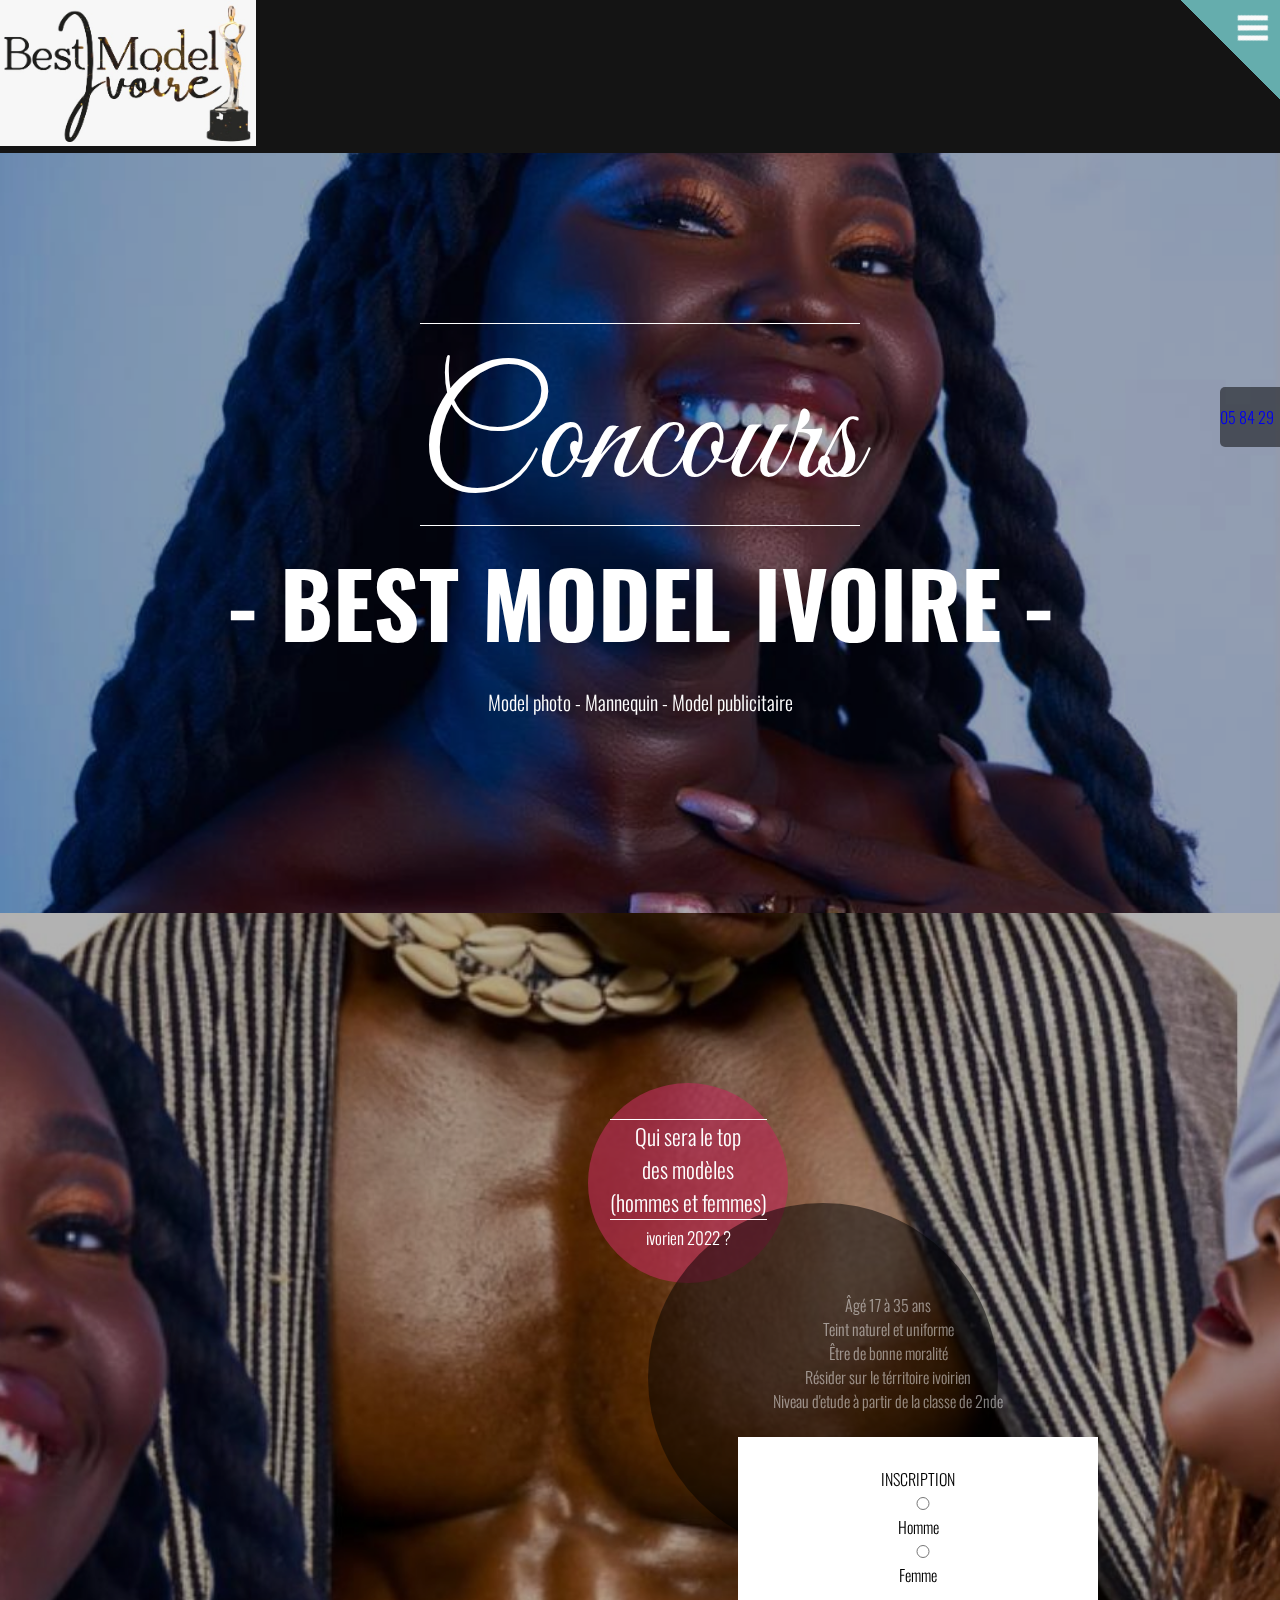
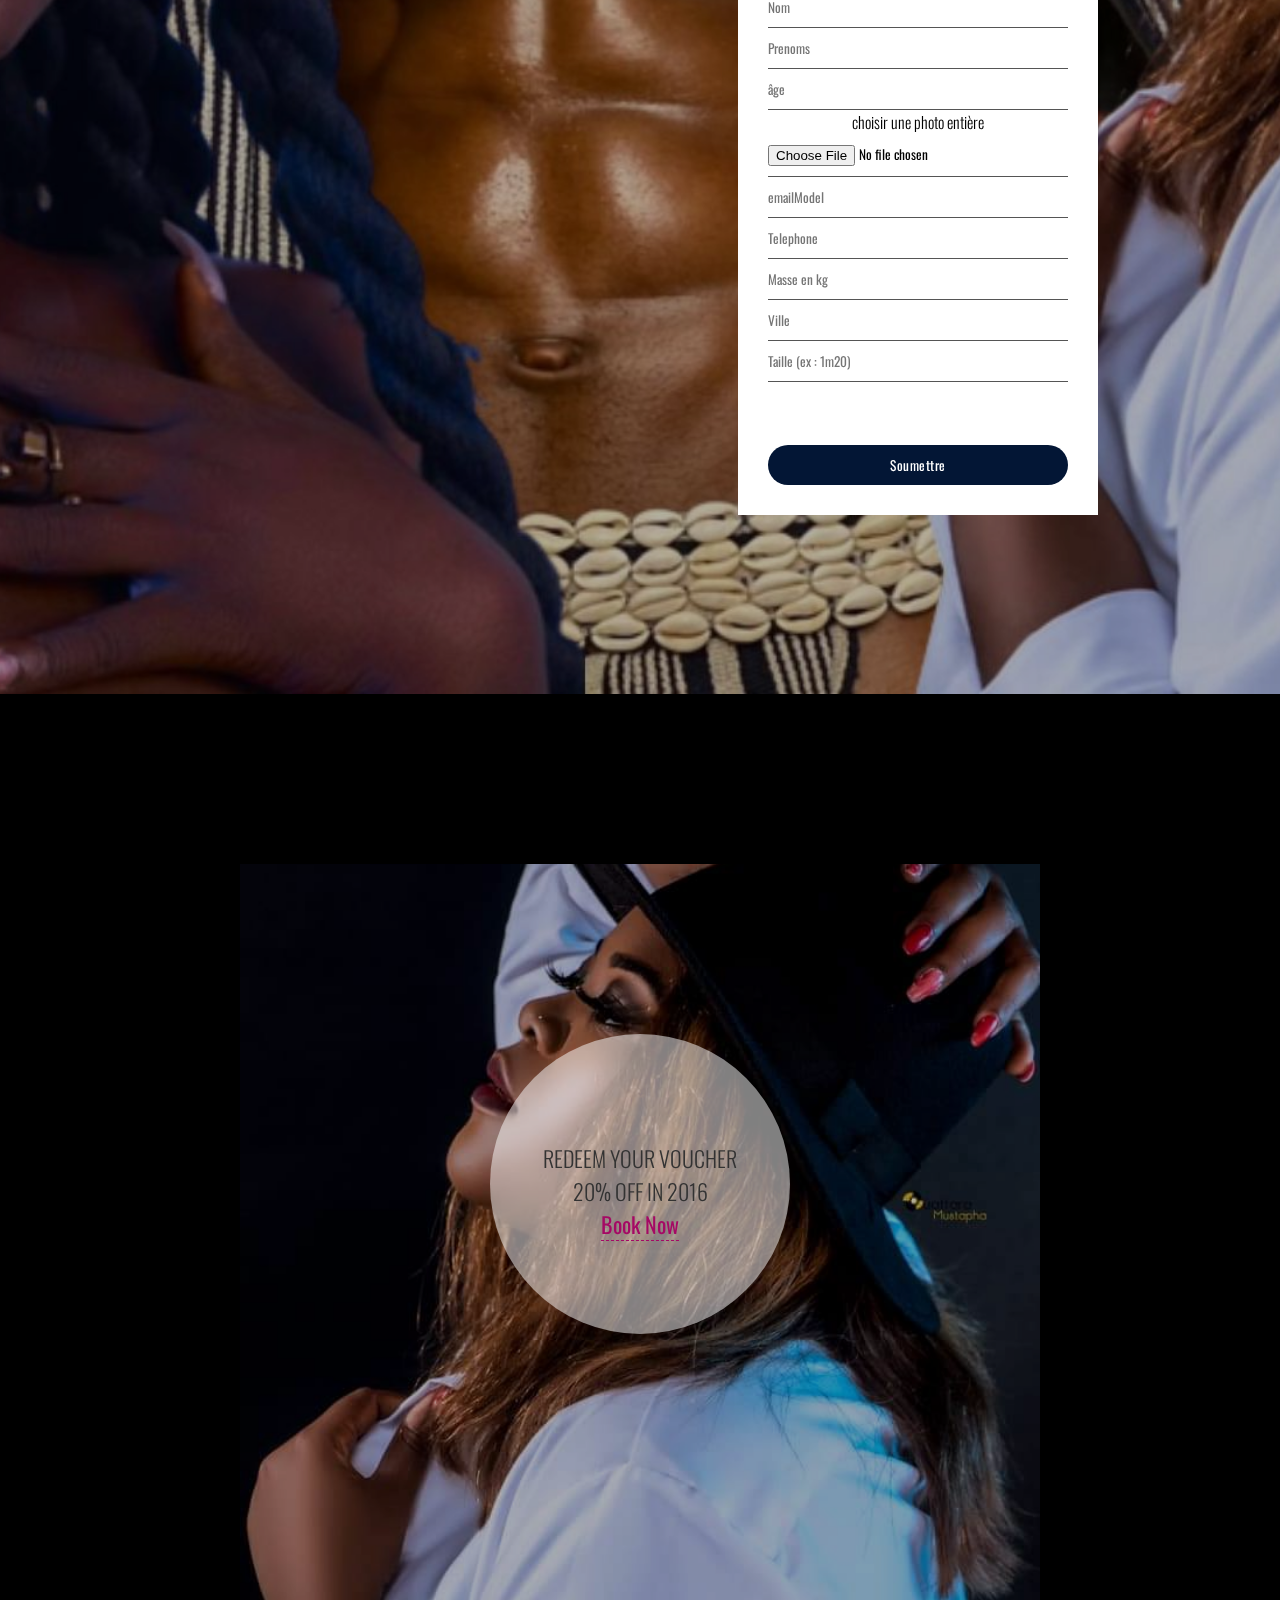
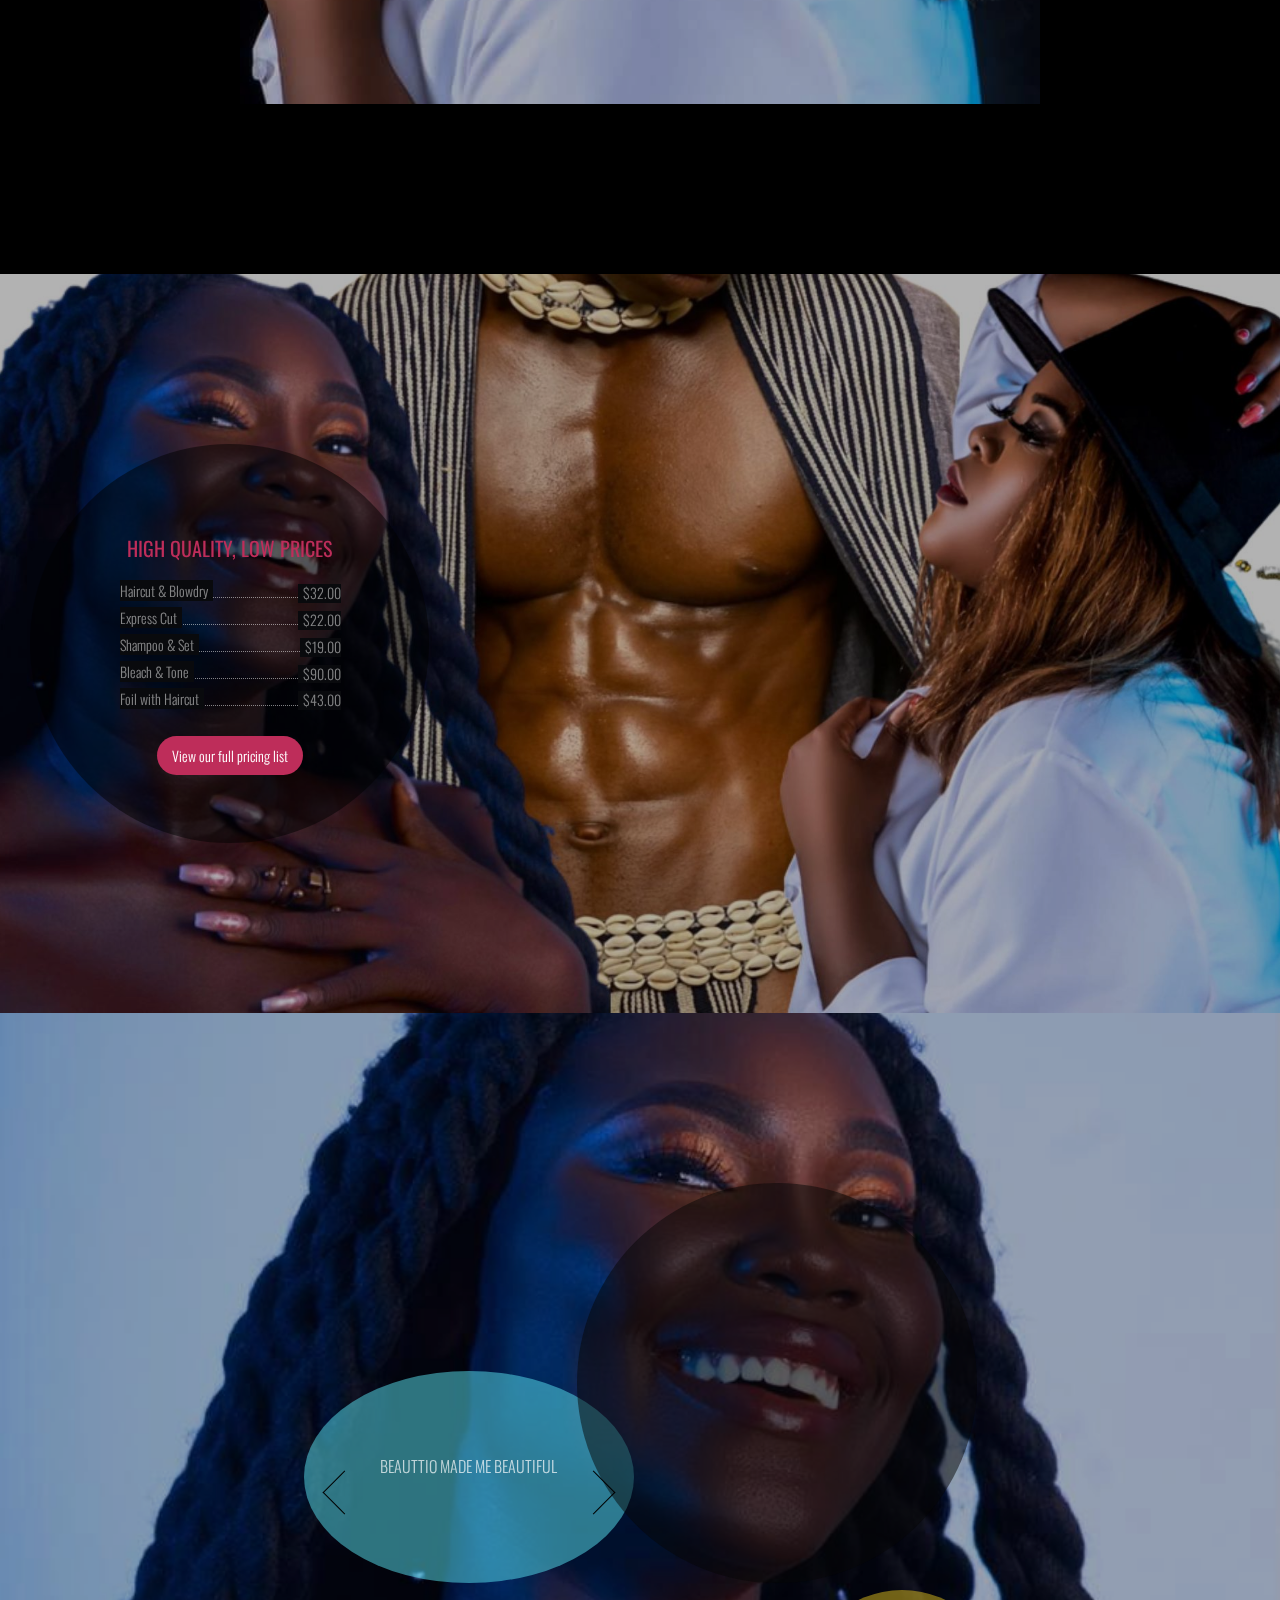
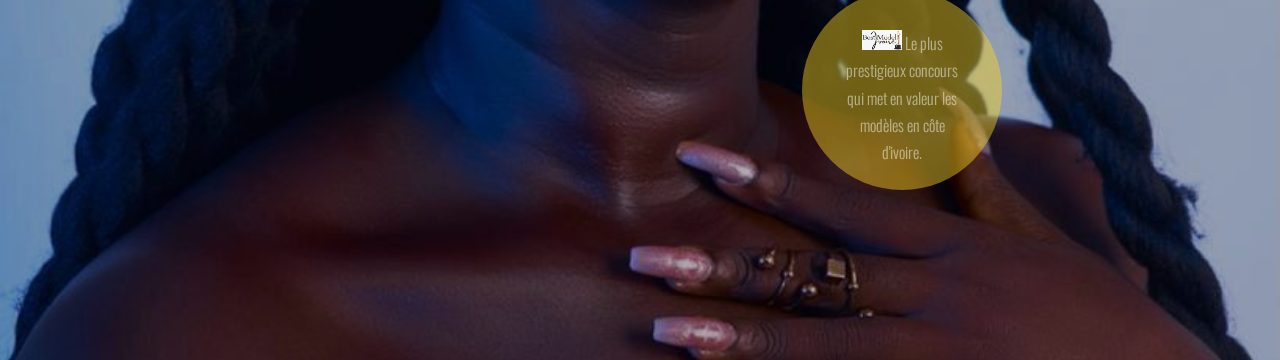
<file: index.html>
<!DOCTYPE html>
<html lang="en">

<!-- Mirrored from bestmodelivoire.com/ by HTTrack Website Copier/3.x [XR&CO'2014], Fri, 22 Jul 2022 08:40:10 GMT -->
<!-- Added by HTTrack --><meta http-equiv="content-type" content="text/html;charset=UTF-8" /><!-- /Added by HTTrack -->
<head>
<meta charset="utf-8">
<meta name="viewport" content="width=device-width, initial-scale=1">
<meta name="description" content="">
<meta name="author" content="">
<link rel="icon" href="#">
<title>Best model ivoire</title>
<!-- CSS -->
<!-- Favicon -->
<link href="img/logo.png" rel="icon">
<link href="css/style.css" rel="stylesheet">
<!-- <link rel="stylesheet" href="../maxcdn.bootstrapcdn.com/font-awesome/4.5.0/css/font-awesome.min.css"> -->
<link href='https://fonts.googleapis.com/css?family=Great+Vibes' rel='stylesheet' type='text/css'>
<link href='https://fonts.googleapis.com/css?family=Oswald:400,700,300' rel='stylesheet' type='text/css'>
<link href='https://fonts.googleapis.com/css?family=Roboto+Condensed:400,400italic,300italic,300,700,700italic' rel='stylesheet' type='text/css'>

<!-- Latest compiled and minified CSS -->
<!--<link rel="stylesheet" href="https://cdn.jsdelivr.net/npm/bootstrap@3.3.7/dist/css/bootstrap.min.css" integrity="sha384-BVYiiSIFeK1dGmJRAkycuHAHRg32OmUcww7on3RYdg4Va+PmSTsz/K68vbdEjh4u" crossorigin="anonymous">-->

<!-- Optional theme -->
<!--<link rel="stylesheet" href="https://cdn.jsdelivr.net/npm/bootstrap@3.3.7/dist/css/bootstrap-theme.min.css" integrity="sha384-rHyoN1iRsVXV4nD0JutlnGaslCJuC7uwjduW9SVrLvRYooPp2bWYgmgJQIXwl/Sp" crossorigin="anonymous">-->

</head>
<body class="frontpage">

<!-- <div id="loader-wrapper">
<div id="loader"></div>
<div class="loader-section section-left"></div>
<div class="loader-section section-right"></div>
</div> -->

<img src="img/logo.jpeg" width="20%" height="10%">
<div class="menu-outer">
    <div class="menu-icon">
        <div class="bar"></div>
        <div class="bar"></div>
        <div class="bar"></div>
    </div>
    <nav>
        <ul>
           <li><a href="index.html">Accueil</a></li>
           <li><a href="#">Notre Programme</a></li>
           <li><a href="#">Nos selections</a></li>
           <li><a href="#">Nos Contacts</a></li>
       </ul>
   </nav>
</div>
<a class="menu-close" onClick="return true">
    <div class="menu-icon">
        <div class="bar"></div>
        <div class="bar"></div>
    </div>
</a>

<div class="fixedcallicon">
	<i class="fa fa-whatsapp"></i><span class="hide"><a href="https://wa.me/+2250584291701">05 84 29 17 01</a></span>
</div>
<div class="container">
	<section id="image1" class="background">
	<div class="content-wrapper">
		<div class="intro">
			<h1>
			<span class="big wow pulse" data-wow-duration="1s" data-wow-delay="0s">Concours</span><br/>
			<span class="small wow fadeIn" data-wow-duration="2s" data-wow-delay="0.5s">- BEST MODEL IVOIRE -</span>
			<span class="smaller wow zoomIn" data-wow-duration="2s" data-wow-delay="0.5">Model photo - Mannequin - Model publicitaire</span>
			</h1>
		</div>
	</div>
	</section>
	<section id="image2" class="background">
	<div class="content-wrapper">
		<div class="about">
			<div class="aboutbadge">
				<span><i class="fa fa-star"></i><i class="fa fa-star"></i><i class="fa fa-star"></i><i class="fa fa-star"></i><i class="fa fa-star"></i><br/>
				<span class="border">Qui sera le top <br> des modèles <br>(hommes et femmes) </span><br/>
				ivorien 2022 ?</span>
			</div>
			<div class="aboutbadge black">
				<span>
					<ul>
						<li>Âgé 17 à 35 ans</li>
						<li>Teint naturel et uniforme</li>
						<li>Être de bonne moralité</li>
						<li>Résider sur le térritoire ivoirien</li>
						<li>Niveau d'etude à partir de la classe de 2nde</li>
					</ul> <br>

					<form  style="background: white;" class="contactform" method="POST" action="php/inscription.php" id="contactform">
						<h2 style="color: black;">INSCRIPTION</h2>
						
                        <!-- gestion des msg d'erreur et de sucess -->
            <div class="succesModel" style="text-align: center;background: green;color:white;display: none;"></div>
            <div class="errorModel" style="text-align: center;background: red;color:white;display: none;"></div>
            
					<input required type="radio" name="genreModel" value="Homme" placeholder="Homme"> <small style="color: black;">Homme </small>
					<input required type="radio" name="genreModel" value="Femme" placeholder="Femme"> <small style="color: black;">Femme </small>
				
					<input required name="nomModel" type="text" placeholder="Nom">
					<input required name="prenomModel" type="text" placeholder="Prenoms">
					<input required name="ageModel" type="number" placeholder="âge">
					<label required style="color: black;">choisir une photo entière</label>
					<input  name="photoModel" type="file" placeholder="photo">
					<input name="emailModel" type="text" placeholder="emailModel">
					<input required name="numModel" type="text" placeholder="Telephone">
					 <input required name="poidsModel" type="number" placeholder="Masse en kg"> 
					<input required name="villeModel" type="text" placeholder="Ville">
					<input required name="tailleModel" type="text" placeholder="Taille (ex : 1m20)"> <br><br>
					<!-- <textarea name="comment" placeholder="Pourquoi" rows="4"></textarea> -->
					<!-- gestion des msg d'erreur et de sucess -->
            <div class="succesModel" style="text-align: center;background: green;color:white;display: none;"></div>
            <div class="errorModel" style="text-align: center;background: red;color:white;display: none;"></div>
            <br>
					<input value="Soumettre" type="submit" style="background: rgb(3, 22, 53);color:rgb(255, 255, 255)" id="submit" class="btnsend">
					<div class="done">
						<div class="alert-box success">
							<i>Message sent! We'll answer shortly.</i>
						</div>
					</div>
					
				</form>
				</span>
			</div>
		</div>
	</div> <br><br><br><br><br><br><br><br><br><br><br><br><br><br><br><br><br><br><br><br><br>
	</section>
	<section class="background" style="background-color: black;">
		<section id="image3" class="background">
		<div class="content-wrapper">
			<div class="voucher">
				<div class="voucher-whitetransparent">
					<h2><i class="fa fa-gift"></i><br/>REDEEM YOUR VOUCHER<br/>20% OFF IN 2016<br/><a href="#slide6">Book Now</a></h2>
				</div>
			</div>
		</div>
		</section>
	</section>
	<section id="image4" class="background">
	<div class="content-wrapper">
		<div class="pricingbadge">
			<h4>High Quality, Low Prices</h4>
			<ul class="pricing_menu__list">
				<li class="pricing_menu__row">
				<div class="pricing_menu__meal">
					<span>Haircut & Blowdry</span>
				</div>
				<span class="pricing_menu__price">$32.00</span>
				</li>
				<li class="pricing_menu__row">
				<div class="pricing_menu__meal">
					<span>Express Cut</span>
				</div>
				<span class="pricing_menu__price">$22.00</span>
				</li>
				<li class="pricing_menu__row">
				<div class="pricing_menu__meal">
					<span>Shampoo & Set</span>
				</div>
				<span class="pricing_menu__price">$19.00</span>
				</li>
				<li class="pricing_menu__row">
				<div class="pricing_menu__meal">
					<span>Bleach & Tone</span>
				</div>
				<span class="pricing_menu__price">$90.00</span>
				</li>
				<li class="pricing_menu__row">
				<div class="pricing_menu__meal">
					<span>Foil with Haircut</span>
				</div>
				<span class="pricing_menu__price">$43.00</span>
				</li>
				<a class="fullpricelist" href="#"><i class="fa fa-file-pdf-o"></i> View our full pricing list</a>
			</ul>
		</div>
	</div>
	</section>
	<section id="image5" class="background">
	<div class="content-wrapper">
		<div class="testimonialarea">
			<div class="testimonialarea-bubble">
				<div class="testimonial-widget">
					<h3 class="uppercase">BEAUTTIO MADE ME BEAUTIFUL</h3>
					<div class="testimonial">
						<p>
							 "They took care of my wedding, everyone asked me who was my stylist. Great prices, great staff!"
						</p>
						<p>
							<strong>Cindy, New York</strong>
						</p>
					</div>
					<div class="testimonial">
						<p>
							 "I am a regular customer of their services, once I pay them a visit I am a different person."
						</p>
						<p>
							<strong>Layana, Munchen</strong>
						</p>
					</div>
					<div class="testimonial">
						<p>
							 "Thank you so much, Beauttio, you have one of the best hairstylists aroung, I give it 5 <i class="fa fa-star"></i>."
						</p>
						<p>
							<strong>Jane, London</strong>
						</p>
					</div>
					<button class="prev-testimonial">Prev</button>
					<button class="next-testimonial">Next</button>
				</div>
			</div>
			 <div class="contactform-bubble">
				
			</div> 
			<div class="contactaddress-bubble">
				<div class="contactaddress"><img src="img/logo.jpeg" width="40px" height="20px">
					 Le plus prestigieux concours qui met en valeur les modèles en côte d'ivoire.<br/>
					<!-- <a class="map" href="#">Map</a> -->
				</div>
			</div>
		</div>
	
</div>


	</section>
</div>


<!-- Scripts -->
<!-- Latest compiled and minified JavaScript -->
<!-- <script src="../cdn.jsdelivr.net/npm/bootstrap%403.3.7/dist/js/bootstrap.min.js" integrity="sha384-Tc5IQib027qvyjSMfHjOMaLkfuWVxZxUPnCJA7l2mCWNIpG9mGCD8wGNIcPD7Txa" crossorigin="anonymous"></script> -->
<!-- <script src="../ajax.googleapis.com/ajax/libs/jquery/1.11.3/jquery.min.js"></script> -->
<!-- <script src="js/common.js"></script> -->
<script src="js/home.js"></script>
<script src="js/testimonials.js"></script>


<!-- <script type="text/javascript">
    $(function () 
      {
      
        //   alert('hello');
        // enregistrement d'une compagnie
        $('.btnsend').click(function(e){

          e.preventDefault();
          // On crée une variable qui contient les données du formulaire sérialisé
          var form = $('#contactform')[0];
          var donnees = new FormData(form);

          $.ajax({
              method : 'POST',
              url : 'saveModel.php',
              data : donnees,
              contentType : false,
              processData : false,
              dataType : 'html',
              success : function(data)
                {
                  if (data[0] == 'F') 
                      {
                         $('.succesModel').fadeIn().html(data);
                         $('.succesModel').fadeOut(15000);
                         $('#contactform').trigger('reset');
                        //  getEntreprise();

                      }
                      else
                      {
                         $('.errorModel').fadeIn().html(data);
                         $('.errorModel').fadeOut(15000); 
                      }
                }
            });
         
        });
      })
</script> -->
</body>

<!-- Mirrored from bestmodelivoire.com/ by HTTrack Website Copier/3.x [XR&CO'2014], Fri, 22 Jul 2022 08:40:20 GMT -->
</html>
</file>
<file: css/style.css>
/* https://www.wowthemes.net 
Beauttio HTML Template
v1.0.0
*/

html, body, div, span, applet, object, iframe,
h1, h2, h3, h4, h5, h6, p, blockquote, pre,
a, abbr, acronym, address, big, cite, code,
del, dfn, em, img, ins, kbd, q, s, samp,
small, strike, strong, sub, sup, tt, var,
b, u, i, center,
dl, dt, dd, ol, ul, li,
fieldset, form, label, legend,
table, caption, tbody, tfoot, thead, tr, th, td,
article, aside, canvas, details, embed, 
figure, figcaption, footer, header, hgroup, 
menu, nav, output, ruby, section, summary,
time, mark, audio, video {
	margin: 0;
	padding: 0;
	border: 0;
	font-size: 100%;
	font: inherit;
	vertical-align: baseline;
}
/* HTML5 display-role reset for older browsers */
article, aside, details, figcaption, figure, 
footer, header, hgroup, menu, nav, section {
	display: block;
}
body {
	line-height: 1.7;
	font-weight:300;
	font-family:Oswald;
}
h2 {line-height:1.5;}
ol, ul {
	list-style: none;
}
blockquote, q {
	quotes: none;
}
blockquote:before, blockquote:after,
q:before, q:after {
	content: '';
	content: none;
}
table {
	border-collapse: collapse;
	border-spacing: 0;
}
body.frontpage {overflow:hidden;}
body{
	
	overflow-x: hidden;
    overflow-y: scroll;
}
a {text-decoration:none;}
	p {margin-bottom:20px;}
	p:last-child {margin-bottom:0;}
	
	.pull-left {float:left;}
	.pull-right {float:right;}
	.clearfix {clear:both;float:none;content:'';display:table;}
.background {
  background-size: cover;
  background-repeat: no-repeat;
  background-position: center center;
  overflow: hidden;
  will-change: transform;
  -webkit-backface-visibility: hidden;
  backface-visibility: hidden;
  height: 130vh;
  position: fixed;
  width: 100%;
  -webkit-transform: translateY(30vh);
  transform: translateY(30vh);
  -webkit-transition: all 1.2s cubic-bezier(0.22, 0.44, 0, 1);
  transition: all 1.2s cubic-bezier(0.22, 0.44, 0, 1);
}
.background:before {
  content: "";
  position: absolute;
  width: 100%;
  height: 100%;
  top: 0;
  left: 0;
  right: 0;
  bottom: 0;
  background-color: rgba(0, 0, 0, 0.3);
}
#image1 {
  background-image: url(../img/bann1.jpg);
  -webkit-transform: translateY(-15vh);
          transform: translateY(-15vh);
  width: 100%;
  height: 100%;
}
.background:first-child .content-wrapper {
  -webkit-transform: translateY(15vh);
          transform: translateY(15vh);
}
#image2 {
  background-image: url(../img/bann2.jpg);
  
  width: 100%;
  height: 100%;
}
#image3 {
  background-image: url(../img/bg4.jpeg);
  width: 800px;
  height: 500px;
  margin: auto auto auto;
}
#image4 {
  background-image: url(../img/bann2.jpg);
  width: 100%;
  height: 100%;
}
#image5{
  background-image: url(../img/bann1.jpg);
  padding: auto;
  width: 100%;
  height: 100%;
}

/* Set stacking context of slides */
.background:nth-child(1) {
  z-index: 5;
}

.background:nth-child(2) {
  z-index: 4;
}

.background:nth-child(3) {
  z-index: 3;
}

.background:nth-child(4) {
  z-index: 2;
}

.background:nth-child(5) {
  z-index: 1;
}

.content-wrapper {
	height: 100vh;
	display: -webkit-box;
	display: -webkit-flex;
	display: -ms-flexbox;
	display: flex;
	-webkit-box-pack: center;
	-webkit-justify-content: center;
	-ms-flex-pack: center;
	justify-content: center;
	text-align: center;
	-webkit-flex-flow: column nowrap;
	-ms-flex-flow: column nowrap;
	flex-flow: column nowrap;
	color: #fff;
	-webkit-transform: translateY(40vh);
	transform: translateY(40vh);
	will-change: transform;
	-webkit-backface-visibility: hidden;
	backface-visibility: hidden;
	-webkit-transition: all 1.7s cubic-bezier(0.22, 0.44, 0, 1);
	transition: all 1.7s cubic-bezier(0.22, 0.44, 0, 1);
}
.content-title {
  font-size: 12vh;
  line-height: 1.4;
}

.background.up-scroll {
  -webkit-transform: translate3d(0, -15vh, 0);
          transform: translate3d(0, -15vh, 0);
}
.background.up-scroll .content-wrapper {
  -webkit-transform: translateY(15vh);
          transform: translateY(15vh);
}
.background.up-scroll + .background {
  -webkit-transform: translate3d(0, 30vh, 0);
          transform: translate3d(0, 30vh, 0);
}
.background.up-scroll + .background .content-wrapper {
  -webkit-transform: translateY(30vh);
          transform: translateY(30vh);
}

.background.down-scroll {
  -webkit-transform: translate3d(0, -130vh, 0);
          transform: translate3d(0, -130vh, 0);
}
.background.down-scroll .content-wrapper {
  -webkit-transform: translateY(40vh);
          transform: translateY(40vh);
}
.background.down-scroll + .background:not(.down-scroll) {
  -webkit-transform: translate3d(0, -15vh, 0);
          transform: translate3d(0, -15vh, 0);
}
.background.down-scroll + .background:not(.down-scroll) .content-wrapper {
  -webkit-transform: translateY(15vh);
          transform: translateY(15vh);
}






.fixedcallicon {
	background: rgba(0,0,0,0.5);
    color: rgba(255,255,255,0.7);
    position: fixed;
    top: 43%;
    right: 0;
    width: 60px;
    height: 60px;
    line-height: 60px;
    overflow: hidden;
    display: inline-block;
    z-index: 99;
    border-top-left-radius: 5px;
    border-bottom-left-radius: 5px;
    transition: all 1s ease;
}
.fixedcallicon i {width:60px;height:60px;text-align:center;}
.fixedcallicon:hover {width:220px;background:rgba(245, 228, 25, 0.5);}


.intro h1 {font-family:Great Vibes;font-size:150px;font-weight:400;line-height:1.1;}
.intro h1 span.big {
border-top: 1px solid;
    border-bottom: 1px solid;
    margin-bottom: 0px;
    padding: 36px 0 0px;
    display: inline-block;
}
.intro h1 span.small {
	font-size:90px; font-family:Oswald; font-weight:700;
}
.intro h1 span.smaller {
	font-size:20px;
	font-family:Oswald;
	display:block;
	margin-bottom:30px;
	font-weight:300;
}



.about {
	width: 500px;
    max-width: 100%;
    margin: 0px auto;
    margin-right: 15%;
}


.aboutbadge {
background-color:rgba(190, 45, 90, 0.62);
width:200px;
height:200px;
max-width:100%;
border-radius:50%;
color:#fff;
line-height:260px; 
font-weight: 300;
font-size: 17px;
}
.aboutbadge.black{
    background-color: rgba(0,0,0,0.5);
    color: rgba(255,255,255,0.5);
    width: 350px;
    height: 350px;
    font-size: 14px;
    line-height: 210px;
    margin-top: -80px;
    margin-left: 60px;
}
.aboutbadge.black span {
	    font-size: 16px;
    font-weight: 300;
    padding: 90px;
}
.aboutbadge span {line-height:1.5;display:inline-block;}
.aboutbadge span.border{    display: inline-block;
    border-top: 1px solid;
    border-bottom: 1px solid;
    margin-top: 10px;
    margin-bottom: 5px;font-size:22px;}

.aboutbadge i {
	font-size:12px;

}



.voucher {
	width: 500px;
    max-width: 100%;
    margin: 0px auto;
}
.voucher-whitetransparent {
	    display: Inline-block;
    width: 300px;
    height: 300px;
    background: rgba(255,255,255,0.5);
    color: #333;
    border-radius: 100%;
	
}
.voucher-whitetransparent i.fa {
	    color: #25E2F7;
    font-size: 25px;
}
.voucher-whitetransparent h2 {
	line-height:1.5;
	font-weight:300;
	color:#333;
	padding:70px 30px 30px 30px;
	font-size:22px;
	
}
.voucher-whitetransparent a {color:#A50965;font-weight:400;text-decoration:none;border-bottom:1px dashed;}





.pricingbadge {
	width: 220px;
    max-width: 100%;
    background-color: rgba(0,0,0,0.5);
    height: 220px;
    border-radius: 50%;
    padding: 7%;
	color:rgba(255,255,255,0.5);
	line-height: 1.4;
	margin-left:30px;
}
.pricing_menu__list {
	font-weight: 300;
    list-style: none;
    font-size: 14px;
  
  
}

.pricingbadge h4 {
    color: #be2d5a;
    font-size: 20px;
    font-weight: 400;
    text-transform: uppercase;
    margin-bottom: 10px;
}

.pricing_menu__row {
  border-bottom: 1px dotted rgba(255,255,255,0.5); /* Our dotted line, we can use border-image instead */
  position: relative;
  float: left;
  line-height: 1.2em;
  margin: -.9em 0 0 0;  
  width: 100%;
  text-align: left;  
}


.pricing_menu__meal {
  padding-right: 3em; /* Custom number for space between text and right side of .pricing_menu__row; must be greater than .pricing_menu__price max-width to avoid overlapping */
}

.pricing_menu__meal span {
    margin: 0;
    position: relative;
    top: 1.6em;
    padding-right: 5px;
    background: #090a0d;
	    line-height: 1.4;
}

.pricing_menu__price {  
	padding:1px 0 1px 5px;
	position:relative;
	top:.4em;
	left:1px;/* ie6 rounding error*/
	float:right;
	background: #090a0d;
}

a.fullpricelist {
    color: #fff;
    text-decoration: none;
    text-align: center;
    margin-top: 30px;
    display: inline-block;
    clear: both;
    float: none;
    background: #be2d5a;
    padding: 10px 15px;
    border-radius: 30px;
}



@-moz-keyframes fadein {
  0% {
    opacity: .1;
    -moz-transform: translateY(5px);
    transform: translateY(5px);
  }
  100% {
    opacity: 1;
    -moz-transform: translateY(0);
    transform: translateY(0);
  }
}
@-webkit-keyframes fadein {
  0% {
    opacity: .1;
    -webkit-transform: translateY(5px);
    transform: translateY(5px);
  }
  100% {
    opacity: 1;
    -webkit-transform: translateY(0);
    transform: translateY(0);
  }
}
@keyframes fadein {
  0% {
    opacity: .1;
    -moz-transform: translateY(5px);
    -ms-transform: translateY(5px);
    -webkit-transform: translateY(5px);
    transform: translateY(5px);
  }
  100% {
    opacity: 1;
    -moz-transform: translateY(0);
    -ms-transform: translateY(0);
    -webkit-transform: translateY(0);
    transform: translateY(0);
  }
}
.uppercase {
  text-transform: uppercase;
}


.testimonialarea {
	   	width: 1200px;
    max-width: 100%;
    margin: 0px auto;
}

.testimonialarea-bubble {
	display: Inline-block;
    width: 330px;
    /* height: 330px; */
    background: rgba(90, 227, 241, 0.5);
    color: #333;
    border-radius: 100%;
}

.testimonial-widget {
  position: relative;
  text-align: center;
  overflow: hidden;
     padding: 25% 20%;
	 color:rgba(255,255,255,0.7);
}
.testimonial-widget h3 {
	margin-bottom:20px;
}
.testimonial {
  position: absolute;
  opacity: 0;
  z-index: -1;
}
.testimonial.current {
  opacity: 1;
  position: relative;
  z-index: initial;
  -moz-animation: fadein 0.7s ease;
  -webkit-animation: fadein 0.7s ease;
  animation: fadein 0.7s ease;
}

.prev-testimonial,
.next-testimonial {
  position: absolute;
  -moz-appearance: none;
  -webkit-appearance: none;
  background-color: transparent;
  border: none;
  width: 30px;
  top: 110px;
  text-indent: -9999px;
  cursor: pointer;
}
.prev-testimonial:focus,
.next-testimonial:focus {
  outline: none;
}
.prev-testimonial:before,
.next-testimonial:before {
  content: "";
  background-color: transparent;
  width: 30px;
  height: 30px;
  display: inline-block;
  position: absolute;
  top: 0;
  -moz-transform: rotate(45deg);
  -ms-transform: rotate(45deg);
  -webkit-transform: rotate(45deg);
  transform: rotate(45deg);
}

.prev-testimonial {
  left: 15px;
      top: 50%;
}
.prev-testimonial:before {
  left: 10px;
  border-left: solid 1px black;
  border-bottom: solid 1px black;
}

.next-testimonial {
  right: 15px;
      top: 50%;
}
.next-testimonial:before {
  right: 10px;
  border-top: solid 1px black;
  border-right: solid 1px black;
}

.testimonial__mug {
  width: 100px;
  height: 100px;
  margin: 16px auto;
  -moz-border-radius: 50%;
  -webkit-border-radius: 50%;
  border-radius: 50%;
  overflow: hidden;
}

.grey-out {
  opacity: .2;
}

.testimonialarea button {
  width: 80px;
  padding: 6px;
  z-index: 99;
}




.contactform-bubble {
    display: inline-block;
    width: 400px;
    height: 400px;
    background: rgba(6, 6, 6, 0.5);
    color:rgba(255,255,255,0.5);
    border-radius: 100%;
	margin-left:-60px;	
}
.contactform {
	padding:10%;
  width: 300px;
}
.contactform input, 
.contactform textarea{
	width:100%;
	background:transparent;
	border:0;
	border-bottom:1px solid #555;
	font-family:Oswald;
	padding:10px 0;
	color:black;
}

.contactform input.btnsend {
    border: 0;
    color: #fff;
    cursor: pointer;
    width: 100%;
    border-radius: 40px;
    margin-top: 15px;
    background: rgba(0,0,0, 0.5);	
	letter-spacing:0.5px;
}
.contactform input:focus, 
.contactform textarea:focus {
	outline:0;
	outline:none;
	border-bottom:1px solid #fff;
}
.done {
    display: none;
}
.contactform .done {margin-top:10px; font-size:14px;color:rgba(53, 249, 214, 0.42);}
.error input, input.error, .error textarea, textarea.error {
    border-color: #c60f13;
}

.contactaddress-bubble {
    display: inline-block;
    width: 200px;
    height: 200px;
    background: rgba(253, 216, 34, 0.44);
    color: rgba(255,255,255,0.5);
    border-radius: 100%;
    margin-left: -60px;
}
.contactaddress {
	    padding: 20%;
}
a.map {border-bottom: 1px dashed;    color: #fff;}


.logoarea {width:46%;float:left;}
.logoarea .intro {
    color: #fff;
    text-align: center;
    position: fixed;
    display: table;
    vertical-align: middle;
    top: 32%;
    left: 12%;
	
}
.logoarea .intro h1 span.small {
    font-size: 50px;
	margin-top:15px;
	display: block;
}
.logoarea .intro h1 span.smaller {
    font-size: 16px;
	margin-bottom:20px;
	line-height: 1;
	display: block;
}
.logoarea h1 {
    font-size: 90px;
	
}
.logoarea h1 span.big{
    padding: 22px 0 0px;
    line-height: 0.9;
}

.pagearea {
	float:right;
    width: 42%;
    max-width: 100%;
	min-height:100vh;
    margin: 0px auto;
    margin-right: 0;
	background-color: rgba(0,0,0,0.8);
	color: rgba(255,255,255,0.5);
	font-size: 15px;
	text-align:left;
	padding:40px 60px;
	font-family:Roboto Condensed;
}
.pagearea h1.entry-title, .pagearea h1.page-headline {
	font-family: Oswald;
    font-size: 21px;
    color: rgba(255,255,255,0.7);
	letter-spacing: 1px;
}
.pagearea h1.page-headline {
    margin-bottom: 0;
    color: #fff;
    font-weight: 400;
	font-size:25px;
}

.pagearea h1.page-headline:after {
    content: '';
    width: 91%;
    color: rgba(255,255,255,0.4);
    margin-top: 20px;
    border-bottom: double medium;
    display: block;
    margin-bottom: 30px;
    position: relative;
    margin-left: 26px;
	}
.iconstartitle {
	position: absolute;
    top: 95px;
}
.pagearea a.readmore {
	font-style: italic;
    background-color: rgba(230, 33, 97, 0.48);
    display: inline-block;
    color: rgb(255, 255, 255);
    padding: 5px 10px;
    border-radius: 5px 20px;
    margin-top: 10px;
	margin-bottom:10px;
}

.textwhite {color:#fff;}
.textmagenta {color: #F50986;}

#loader-wrapper {
    position: fixed;
    top: 0;
    left: 0;
    width: 100%;
    height: 100%;
    z-index: 1000;
}
#loader {
    display: block;
    position: relative;
    left: 50%;
    top: 50%;
    width: 150px;
    height: 150px;
    margin: -75px 0 0 -75px;
    border-radius: 50%;
    border: 3px solid transparent;
    border-top-color: #fff;

    -webkit-animation: spin 2s linear infinite; /* Chrome, Opera 15+, Safari 5+ */
    animation: spin 2s linear infinite; /* Chrome, Firefox 16+, IE 10+, Opera */
    z-index: 1001;
}

    #loader:before {
        content: "";
        position: absolute;
        top: 5px;
        left: 5px;
        right: 5px;
        bottom: 5px;
        border-radius: 50%;
        border: 3px solid transparent;
        border-top-color: #ab4964;

        -webkit-animation: spin 3s linear infinite; /* Chrome, Opera 15+, Safari 5+ */
        animation: spin 3s linear infinite; /* Chrome, Firefox 16+, IE 10+, Opera */
    }

    #loader:after {
        content: "";
        position: absolute;
        top: 15px;
        left: 15px;
        right: 15px;
        bottom: 15px;
        border-radius: 50%;
        border: 3px solid transparent;
        border-top-color: #25E2F7;

        -webkit-animation: spin 1.5s linear infinite; /* Chrome, Opera 15+, Safari 5+ */
          animation: spin 1.5s linear infinite; /* Chrome, Firefox 16+, IE 10+, Opera */
    }

    @-webkit-keyframes spin {
        0%   { 
            -webkit-transform: rotate(0deg);  /* Chrome, Opera 15+, Safari 3.1+ */
            -ms-transform: rotate(0deg);  /* IE 9 */
            transform: rotate(0deg);  /* Firefox 16+, IE 10+, Opera */
        }
        100% {
            -webkit-transform: rotate(360deg);  /* Chrome, Opera 15+, Safari 3.1+ */
            -ms-transform: rotate(360deg);  /* IE 9 */
            transform: rotate(360deg);  /* Firefox 16+, IE 10+, Opera */
        }
    }
    @keyframes spin {
        0%   { 
            -webkit-transform: rotate(0deg);  /* Chrome, Opera 15+, Safari 3.1+ */
            -ms-transform: rotate(0deg);  /* IE 9 */
            transform: rotate(0deg);  /* Firefox 16+, IE 10+, Opera */
        }
        100% {
            -webkit-transform: rotate(360deg);  /* Chrome, Opera 15+, Safari 3.1+ */
            -ms-transform: rotate(360deg);  /* IE 9 */
            transform: rotate(360deg);  /* Firefox 16+, IE 10+, Opera */
        }
    }

    #loader-wrapper .loader-section {
        position: fixed;
        top: 0;
        width: 51%;
        height: 100%;
        background: #222;
        z-index: 1000;
    }

    #loader-wrapper .loader-section.section-left {
        left: 0;
    }
    #loader-wrapper .loader-section.section-right {
        right: 0;
    }

    /* Loaded styles */
    .loaded #loader-wrapper .loader-section.section-left {
        -webkit-transform: translateX(-100%);  /* Chrome, Opera 15+, Safari 3.1+ */
            -ms-transform: translateX(-100%);  /* IE 9 */
                transform: translateX(-100%);  /* Firefox 16+, IE 10+, Opera */

        -webkit-transition: all 0.7s 0.3s cubic-bezier(0.645, 0.045, 0.355, 1.000);  /* Android 2.1+, Chrome 1-25, iOS 3.2-6.1, Safari 3.2-6  */
                transition: all 0.7s 0.3s cubic-bezier(0.645, 0.045, 0.355, 1.000);  /* Chrome 26, Firefox 16+, iOS 7+, IE 10+, Opera, Safari 6.1+  */
    }
    .loaded #loader-wrapper .loader-section.section-right {
        -webkit-transform: translateX(100%);  /* Chrome, Opera 15+, Safari 3.1+ */
            -ms-transform: translateX(100%);  /* IE 9 */
                transform: translateX(100%);  /* Firefox 16+, IE 10+, Opera */

        -webkit-transition: all 0.7s 0.3s cubic-bezier(0.645, 0.045, 0.355, 1.000);  /* Android 2.1+, Chrome 1-25, iOS 3.2-6.1, Safari 3.2-6  */
                transition: all 0.7s 0.3s cubic-bezier(0.645, 0.045, 0.355, 1.000);  /* Chrome 26, Firefox 16+, iOS 7+, IE 10+, Opera, Safari 6.1+  */
    }
    .loaded #loader {
        opacity: 0;

        -webkit-transition: all 0.3s ease-out;  /* Android 2.1+, Chrome 1-25, iOS 3.2-6.1, Safari 3.2-6  */
                transition: all 0.3s ease-out;  /* Chrome 26, Firefox 16+, iOS 7+, IE 10+, Opera, Safari 6.1+  */

    }
    .loaded #loader-wrapper {
        visibility: hidden;

        -webkit-transform: translateY(-100%);  /* Chrome, Opera 15+, Safari 3.1+ */
            -ms-transform: translateY(-100%);  /* IE 9 */
                transform: translateY(-100%);  /* Firefox 16+, IE 10+, Opera */
    
        -webkit-transition: all 0.3s 1s ease-out;  /* Android 2.1+, Chrome 1-25, iOS 3.2-6.1, Safari 3.2-6  */
                transition: all 0.3s 1s ease-out;  /* Chrome 26, Firefox 16+, iOS 7+, IE 10+, Opera, Safari 6.1+  */
    }
	
	
	
.menu-outer:hover ~ .menu-close {
  margin-right:-100px;
}
.menu-outer:hover .bar {     background: rgba(145, 255, 255, 0.65); }
.menu-inner ul {
  top:50%;
  -webkit-transform:translateY(-50%);
  -moz-transform:translateY(-50%);
  -ms-transform:translateY(-50%);
  -o-transform:translateY(-50%);
  transform:translateY(-50%);
}
html, body {
  background: rgba(20,20,20,1);
}
.menu-outer {
  
  overflow: hidden;
  position: fixed;
  top: 0;
  z-index: 998;  
  width: 100%;
  left: 100%;
  margin-left: -100px;
  height: 200%;
      background: rgba(145, 255, 255, 0.65);
  -webkit-transition: all ease .5s;
  -moz-transition: all ease .5s;
  -ms-transition: all ease .5s;
  -o-transition: all ease .5s;
  transition: all ease .5s; 
  -webkit-transform-origin: top left;
  -moz-transform-origin: top left;
  -ms-transform-origin: top left;
  -o-transform-origin: top left;
  transform-origin: top left;
  -webkit-transform: rotate(-45deg);
  -moz-transform: rotate(-45deg);
  -ms-transform: rotate(-45deg);
  -o-transform: rotate(-45deg);
  transform: rotate(-45deg);
}
.menu-outer:hover {
  background: rgba(40, 154, 154, 0.95);
  left: 0;
  margin-left: 0;
  -webkit-transform: rotate(0deg);
  -moz-transform: rotate(0deg);
  -ms-transform: rotate(0deg);
  -o-transform: rotate(0deg);
  transform: rotate(0deg);
}
.menu-icon {
  z-index: 999;
  position: absolute;
  top: 58px;
  left: 15px;
  width: 30px;
  pointer-events: none;
  -webkit-transform: rotate(45deg);
  -moz-transform: rotate(45deg);
  -ms-transform: rotate(45deg);
  -o-transform: rotate(45deg);
  transform: rotate(45deg);
  -webkit-transition: all ease .5s;
  -moz-transition: all ease .5s;
  -ms-transition: all ease .5s;
  -o-transition: all ease .5s;
  transition: all ease .5s;
}
.menu-icon .bar {
  background: rgba(250,250,250,1);
  width: 100%;
  height: 5px;
  margin: 0 0 5px;
  -webkit-transition: all ease .5s;
  -moz-transition: all ease .5s;
  -ms-transition: all ease .5s;
  -o-transition: all ease .5s;
  transition: all ease .5s;
}
.menu-outer:hover > .menu-icon {
  opacity: 0;
}
nav ul {
  position:absolute;
  width:100%;
  padding: 0;
  left: 10%;
  -webkit-transition: all ease .5s;
  -moz-transition: all ease .5s;
  -ms-transition: all ease .5s;
  -o-transition: all ease .5s;
  transition: all ease .5s;
}
.menu-outer:hover > nav ul {
  left: 0;
}
nav li {
  list-style:none;
  text-align: center;
  text-transform: uppercase;
}
nav li a {
  font-size: 2em;
  color: rgba(255,255,255,.8);
  text-decoration: none;
  margin: 0 auto;
  padding: 20px;
  display:block;
  -webkit-transition: all ease .5s;
  -moz-transition: all ease .5s;
  -ms-transition: all ease .5s;
  -o-transition: all ease .5s;
  transition: all ease .5s;
}
nav li a:hover {
  color: rgba(255,255,255,1);
}
@media screen and (max-width: 600px), screen and (max-height: 600px) {
  nav ul {font-size:.75em;}
  nav ul a {padding: 10px;}
}
.menu-close {
  z-index: 9999;
  position: fixed;
  top: 0;
  right: 100%;
  width: 200px;
  height: 200px;
  background: #be2d5a;
  cursor: pointer;
  -webkit-transition: all ease .5s;
  -moz-transition: all ease .5s;
  -ms-transition: all ease .5s;
  -o-transition: all ease .5s;
  transition: all ease .5s;
  -webkit-transform-origin: top right;
  -moz-transform-origin: top right;
  -ms-transform-origin: top right;
  -o-transform-origin: top right;
  transform-origin: top right;
  -webkit-transform: rotate(45deg);
  -moz-transform: rotate(45deg);
  -ms-transform: rotate(45deg);
  -o-transform: rotate(45deg);
  transform: rotate(45deg);
}
.menu-close .menu-icon {
  right: 15px; left: auto;top: 68px;
  -webkit-transform: rotate(-45deg);
  -moz-transform: rotate(-45deg);
  -ms-transform: rotate(-45deg);
  -o-transform: rotate(-45deg);
  transform: rotate(-45deg);
}
.menu-close .bar {
  background: rgba(250,250,250,1);
  width: 100%;
  height: 5px;
  position:absolute;
  -webkit-transform-origin: center;
  -moz-transform-origin: center;
  -ms-transform-origin: center;
  -o-transform-origin: center;
  transform-origin: center;
}
.menu-close .bar:first-child {
  -webkit-transform: rotate(45deg);
  -moz-transform: rotate(45deg);
  -ms-transform: rotate(45deg);
  -o-transform: rotate(45deg);
  transform: rotate(45deg);
}
.menu-close .bar:last-child {
  -webkit-transform: rotate(-45deg);
  -moz-transform: rotate(-45deg);
  -ms-transform: rotate(-45deg);
  -o-transform: rotate(-45deg);
  transform: rotate(-45deg);
}	
	
	
	
	
	
	
footer.footer {background-color:rgba(0,0,0,0.9);padding: 12px;color:rgba(255,255,255,0.3);font-family:Roboto Condensed;font-size:14px;   }
footer.footer.front {    position: absolute;
    width: 100%;
    bottom: 0;}
footer .container {max-width:96%;margin:0px auto;}
.footericons i {margin-left:5px;margin-right:5px;}
.footericons a {color:#fff;}


@media screen and (max-width:1680px) {
  p.comment-form-email, p.comment-form-author, p.comment-form-url {
      width:100%;
      display:block;
      float:none;
    }
    #comments input {
      width:80%;
    }
    body {
      overflow-x: hidden;
      overflow-y: scroll !Important;
      }
      body.frontbeauttio {
        overflow-y:scroll !Important;
        }
  
        .background {
            background-size:cover;
         background-repeat:no-repeat;
         background-position:center center;
         will-change:none;
         -webkit-backface-visibility:none;
         backface-visibility:none;
         height:100%;
         position:relative;
         width:100%;
         -webkit-transform:none;
         transform:none;
         -webkit-transition:0;
         transition:0;
         padding:170px 0;
      }
      body.frontbeauttio {
        overflow-y:scroll !Important;
      }
      .content-wrapper {
         height:100%;
         display:block;
         -webkit-box-pack:initial;
         -webkit-justify-content:initial;
         -ms-flex-pack:initial;
         justify-content:initial;
         text-align:center;
         -webkit-flex-flow:initial;
         -ms-flex-flow:initial;
         flex-flow:initial;
         color:#fff;
         -webkit-transform:none;
         transform:none;
         will-change:none;
         -webkit-backface-visibility:hidden;
         backface-visibility:hidden;
         -webkit-transition:initial;
         transition:0;
            color:#fff;
         position:relative;
      }
      .contactaddress-bubble {
        
        display: inline-block;
        width: 200px;
        height: 200px;
        background: rgba(253, 216, 34, 0.44);
        color: rgba(255,255,255,0.5);
        border-radius: 100%;
        margin-left: 524px;
    }
        .background.up-scroll .content-wrapper,	.background.down-scroll .content-wrapper,	.background:first-child .content-wrapper,	.background.up-scroll,	.background.down-scroll,	.background:first-child,	.background.down-scroll+.background:not(.down-scroll),	.background.up-scroll+.background .content-wrapper,	.background.down-scroll+.background .content-wrapper,	.background.up-scroll+.background {
            -webkit-transform:translate3d(0,0,0) !Important;
            transform:translate3d(0,0,0) !Important;
            -webkit-transform:none !Important;
            transform:none !Important;
      }
  }

@media screen and (max-width:1280px) {
p.comment-form-email, p.comment-form-author, p.comment-form-url {
		width:100%;
		display:block;
		float:none;
	}
	#comments input {
		width:80%;
	}
	body {
    overflow-x: hidden;
    overflow-y: scroll !Important;
		}
		body.frontbeauttio {
			overflow-y:scroll !Important;
			}

			.background {
					background-size:cover;
			 background-repeat:no-repeat;
			 background-position:center center;
			 will-change:none;
			 -webkit-backface-visibility:none;
			 backface-visibility:none;
			 height:100%;
			 position:relative;
			 width:100%;
			 -webkit-transform:none;
			 transform:none;
			 -webkit-transition:0;
			 transition:0;
			 padding:170px 0;
		}
		body.frontbeauttio {
			overflow-y:scroll !Important;
		}
		.content-wrapper {
			 height:100%;
			 display:block;
			 -webkit-box-pack:initial;
			 -webkit-justify-content:initial;
			 -ms-flex-pack:initial;
			 justify-content:initial;
			 text-align:center;
			 -webkit-flex-flow:initial;
			 -ms-flex-flow:initial;
			 flex-flow:initial;
			 color:#fff;
			 -webkit-transform:none;
			 transform:none;
			 will-change:none;
			 -webkit-backface-visibility:hidden;
			 backface-visibility:hidden;
			 -webkit-transition:initial;
			 transition:0;
					color:#fff;
			 position:relative;
		}
			.background.up-scroll .content-wrapper,	.background.down-scroll .content-wrapper,	.background:first-child .content-wrapper,	.background.up-scroll,	.background.down-scroll,	.background:first-child,	.background.down-scroll+.background:not(.down-scroll),	.background.up-scroll+.background .content-wrapper,	.background.down-scroll+.background .content-wrapper,	.background.up-scroll+.background {
					-webkit-transform:translate3d(0,0,0) !Important;
					transform:translate3d(0,0,0) !Important;
					-webkit-transform:none !Important;
					transform:none !Important;
		}
}
@media screen and (max-width:900px) {

	.logoarea,.pagearea {
		width:100%;
		float:none;
		clear:both;
		margin:0px auto;
		padding:0;
		min-height:100%;
	}
	#commentform #comment {
		max-width:80%;
	}
	.pagearea:before {
		content:'';
	  clear: both;
	  float: none;
	  margin: 0px auto;
	  display: table;
}
.insidepagearea {
	padding:30px;
}

	.logoarea .intro {
		color:#fff;
		text-align:center;
		position:relative;
		display:block;
		/* vertical-align: middle; */
		margin-top:0px;
		margin-bottom:0px;
		left:auto;
		right:auto;
	}
	.logoarea .intro a {
		color:#fff;
	}
	.pagearea {
			background-color: #111;
	}

}
/* Responsive */
@media screen and (max-width:767px) {
	.pagearea, .logoarea {
			width:100%;
			clear:both;
			float:none;
			max-width:100%;
	}

	.intro h1 {
			font-size:60px;
			line-height:1.2;
			padding: 50px 20px;
	}
	.intro h1 span.small {
			font-size:45px;
			line-height:1.3;
	}
	.intro h1 span.smaller,.logoarea .intro h1 span.smaller {
			font-size:17px;
			line-height:1.3;
	}
}
@media screen and (max-width:430px) {
	.background {
			padding:100px 0;
	}
	 .aboutbadge.black {
			 margin:0px auto;
			 margin-top:-30px;
			 max-width:100%;
	}
	 .aboutbadge.black span {
			 padding:90px 50px;
	}
	 .aboutbadge {
			 margin:0px auto;
			 max-width:100%;
	}
	 .contactform-bubble,.testimonialarea-bubble,.contactaddress-bubble {
		 	width: 300px;
		 	height: 300px;
			 margin:0px auto;
	}
	 .pricingbadge {
			 width:250px;
			 max-width:100%;
			 height:250px;
			 margin:0px auto;
			 padding: 30px 30px;
	}
}
</file>
